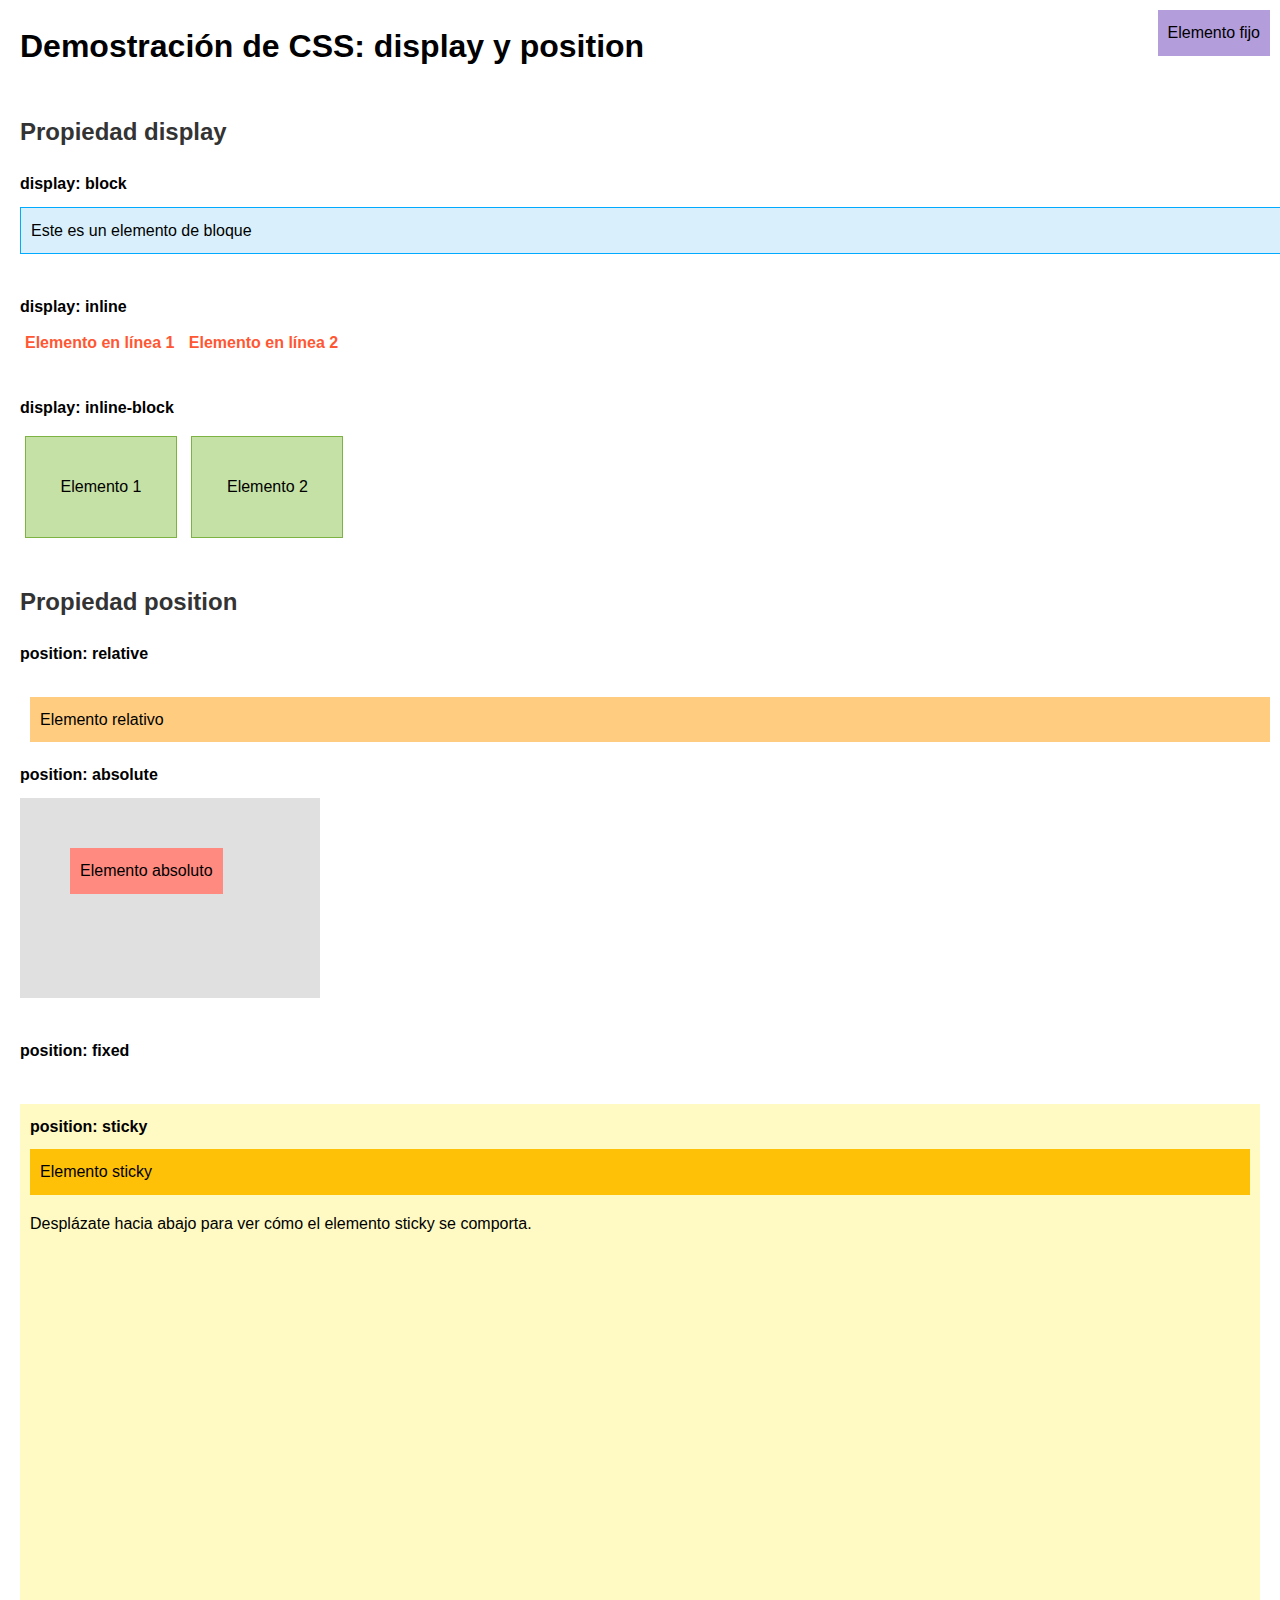
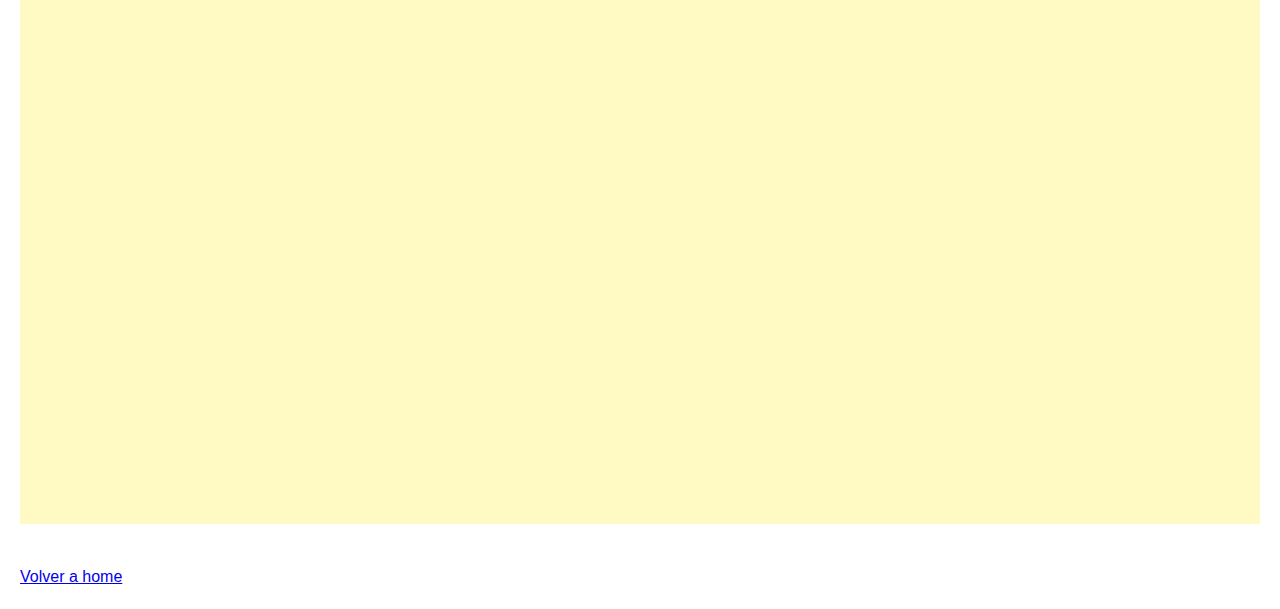
<file: ejemplo.html>
<!DOCTYPE html>
<html lang="en">
<head>
    <meta charset="UTF-8">
    <meta name="viewport" content="width=device-width, initial-scale=1.0">
    <title>Demostración de CSS: display y position</title>
    <style>
        /* Estilo general */
        body {
            font-family: Arial, sans-serif;
            margin: 20px;
            line-height: 1.6;
        }

        h2 {
            margin-top: 40px;
            color: #333;
        }

        .example-container {
            margin-bottom: 40px;
        }

        .example-title {
            font-weight: bold;
            margin-bottom: 10px;
        }

        /* Ejemplos de display */
        .block-example {
            display: block;
            width: 100%;
            margin-bottom: 10px;
            padding: 10px;
            background-color: #d9f0fc;
            border: 1px solid #00aaff;
        }

        .inline-example {
            display: inline;
            color: #ff5733;
            font-weight: bold;
            margin: 5px;
        }

        .inline-block-example {
            display: inline-block;
            width: 150px;
            height: 100px;
            background-color: #c5e1a5;
            margin: 5px;
            text-align: center;
            line-height: 100px;
            border: 1px solid #7cb342;
        }

        /* Ejemplos de position */
        .relative-example {
            position: relative;
            top: 20px;
            left: 10px;
            background-color: #ffcc80;
            padding: 10px;
        }

        .absolute-container {
            position: relative;
            width: 300px;
            height: 200px;
            background-color: #e0e0e0;
            margin-bottom: 20px;
        }

        .absolute-example {
            position: absolute;
            top: 50px;
            left: 50px;
            background-color: #ff8a80;
            padding: 10px;
        }

        .fixed-example {
            position: fixed;
            top: 10px;
            right: 10px;
            background-color: #b39ddb;
            padding: 10px;
            z-index: 1000;
        }

        .sticky-container {
            height: 1000px;
            background-color: #fff9c4;
            padding: 10px;
        }

        .sticky-example {
            position: sticky;
            top: 10px;
            background-color: #ffc107;
            padding: 10px;
        }
    </style>
</head>
<body>
    <h1>Demostración de CSS: display y position</h1>

    <h2>Propiedad display</h2>
    <div class="example-container">
        <div class="example-title">display: block</div>
        <div class="block-example">Este es un elemento de bloque</div>
    </div>

    <div class="example-container">
        <div class="example-title">display: inline</div>
        <span class="inline-example">Elemento en línea 1</span>
        <span class="inline-example">Elemento en línea 2</span>
    </div>

    <div class="example-container">
        <div class="example-title">display: inline-block</div>
        <div class="inline-block-example">Elemento 1</div>
        <div class="inline-block-example">Elemento 2</div>
    </div>

    <h2>Propiedad position</h2>
    <div class="example-container">
        <div class="example-title">position: relative</div>
        <div class="relative-example">Elemento relativo</div>
    </div>

    <div class="example-container">
        <div class="example-title">position: absolute</div>
        <div class="absolute-container">
            <div class="absolute-example">Elemento absoluto</div>
        </div>
    </div>

    <div class="example-container">
        <div class="example-title">position: fixed</div>
        <div class="fixed-example">Elemento fijo</div>
    </div>

    <div class="example-container sticky-container">
        <div class="example-title">position: sticky</div>
        <div class="sticky-example">Elemento sticky</div>
        <p>Desplázate hacia abajo para ver cómo el elemento sticky se comporta.</p>
    </div>

    <a href="index.html">Volver a home</a>
</body>
</html>
</file>
